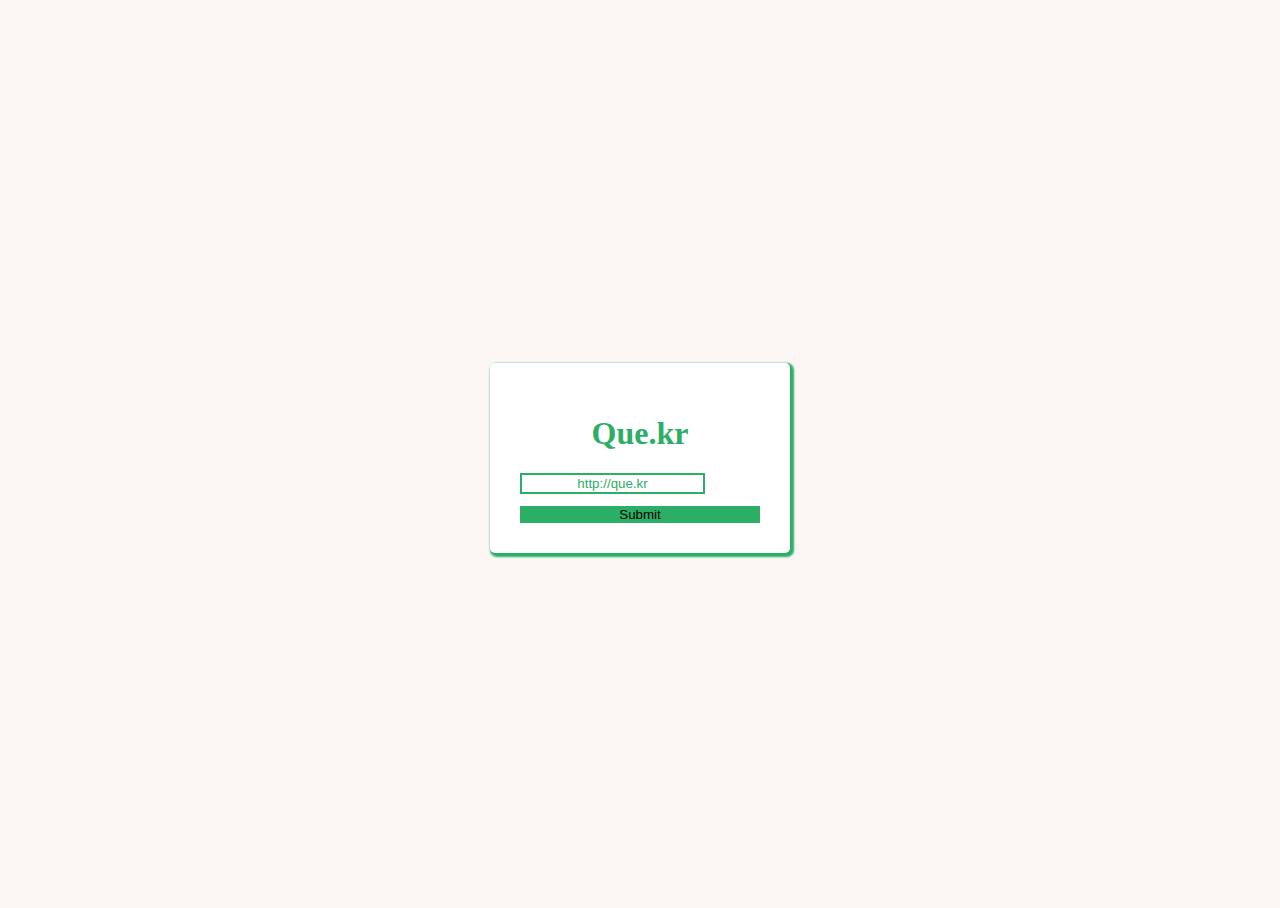
<file: templates/index.html>
<!DOCTYPE html>
<html lang="en">
<head>
<meta charset="UTF-8">
<meta http-equiv="X-UA-Compatible" content="IE=edge">
<meta name="viewport" content="width=device-width, initial-scale=1.0">
<link rel="icon" href="data:,">
<link href="https://cdn.jsdelivr.net/npm/bootstrap@5.1.3/dist/css/bootstrap.min.css" rel="stylesheet" integrity="sha384-1BmE4kWBq78iYhFldvKuhfTAU6auU8tT94WrHftjDbrCEXSU1oBoqyl2QvZ6jIW3" crossorigin="anonymous">
<script src="https://cdn.jsdelivr.net/npm/@popperjs/core@2.10.2/dist/umd/popper.min.js" integrity="sha384-7+zCNj/IqJ95wo16oMtfsKbZ9ccEh31eOz1HGyDuCQ6wgnyJNSYdrPa03rtR1zdB" crossorigin="anonymous"></script>
<script src="https://cdn.jsdelivr.net/npm/bootstrap@5.1.3/dist/js/bootstrap.min.js" integrity="sha384-QJHtvGhmr9XOIpI6YVutG+2QOK9T+ZnN4kzFN1RtK3zEFEIsxhlmWl5/YESvpZ13" crossorigin="anonymous"></script>
<link href="/static/css/index.css" rel="stylesheet">
<title>Que.kr</title>
</head>
<body>
<div class="width">
	<div class="height">
		<div class="board">
			<h1 style="text-align: center;font-weight: bold; color: #2BAE66;">Que.kr</h1>
			<form action="/" method="POST">
				<input type="text" class="form-control" id="inputUrl" name="originalURL" placeholder="http://que.kr">
				<input type="submit" class="btn btn-success" id="submitBtn"></input>
			</form>
		</div>
	</div>
</div>
</body>
</html>
</file>
<file: static/css/index.css>
html,
body {
  height: 100%;
  overflow: hidden;
  background-color: #fcf6f5;
}
.width {
  width: 100%;
  height: 100%;
  display: flex;
  justify-content: center;
}
.height {
  width: 300px;
  display: flex;
  height: 100%;
  justify-content: center;
  flex-direction: column;
}
#inputUrl {
  text-align: center;
  border: solid 2px #2bae66;
}
#inputUrl::placeholder {
  color: #2bae66;
  font-weight: lighter;
}
#submitBtn {
  width: 100%;
  margin-top: 5%;
  background: #2bae66;
  border: #2bae66;
}
.board {
  background-color: white;
  box-shadow: 2px 2px 2px 2px #2bae66;
  border-radius: 5px;
  padding: 10%;
}
</file>
